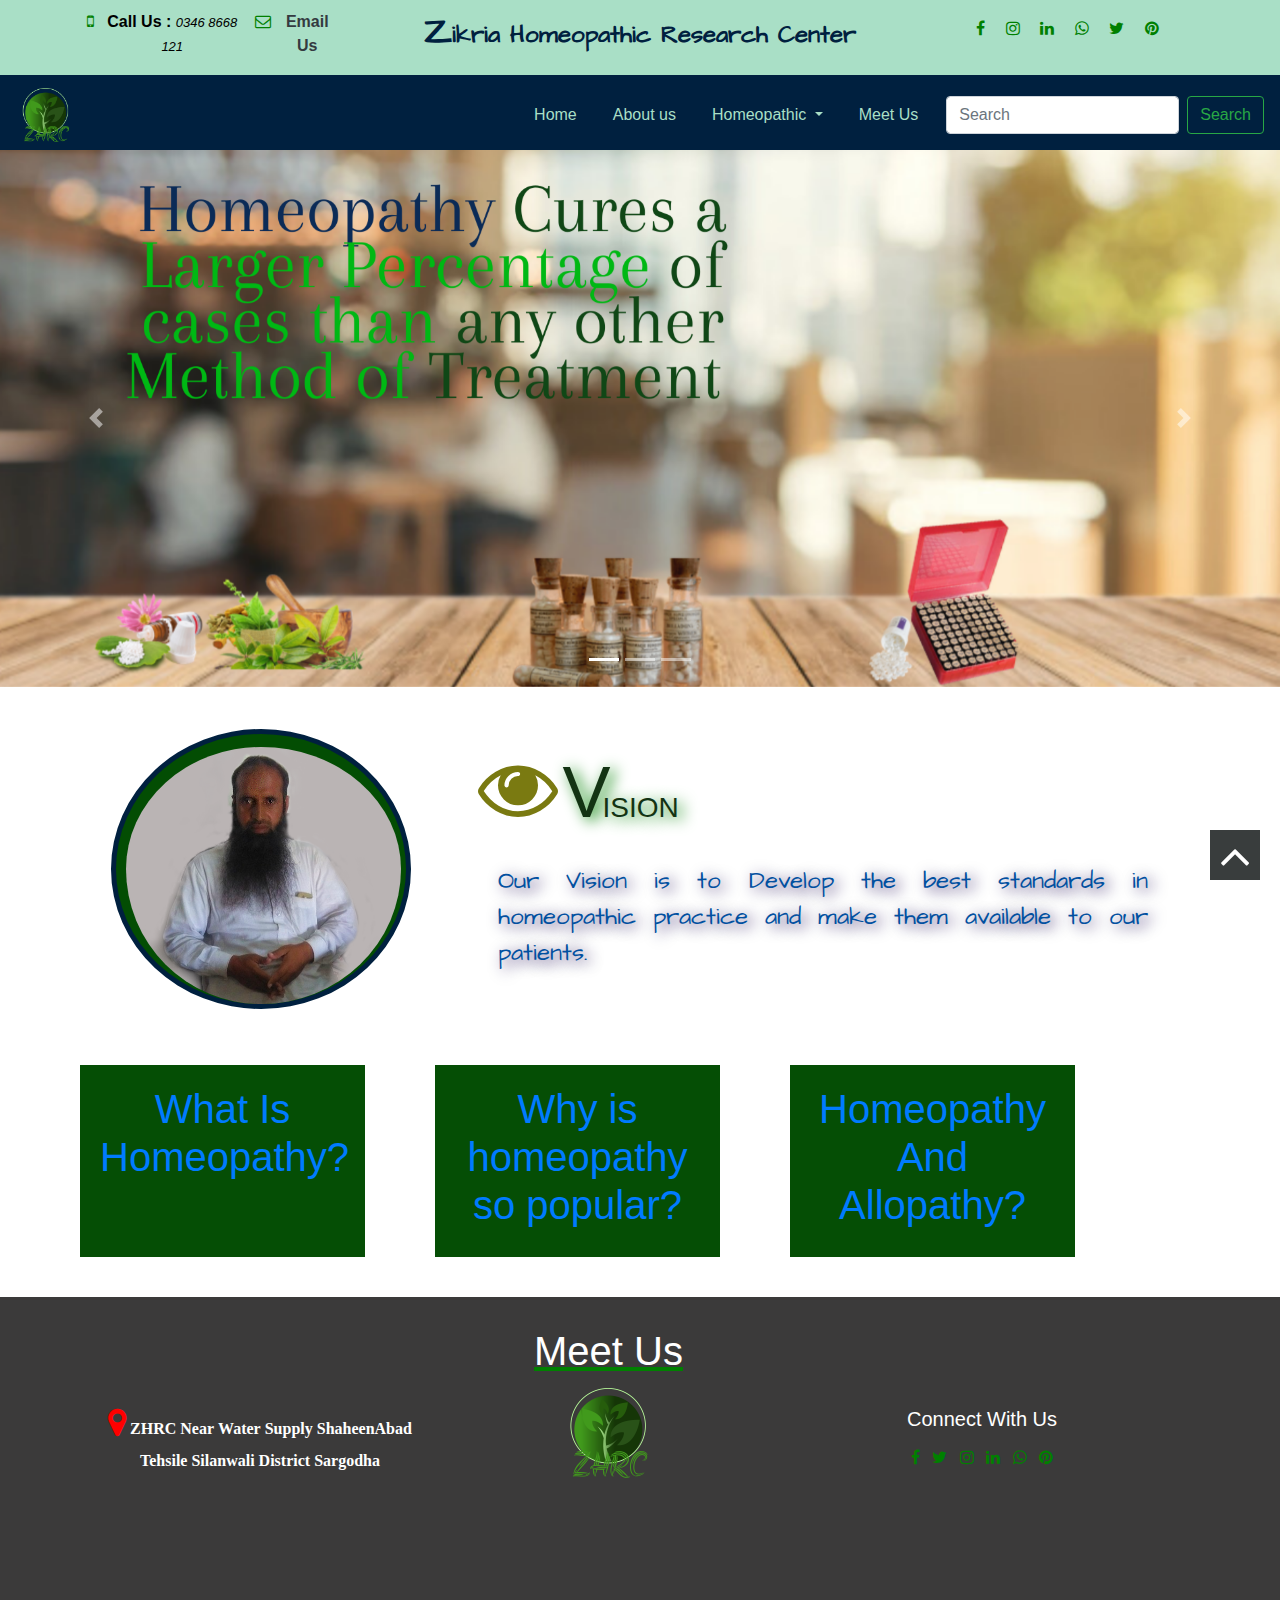
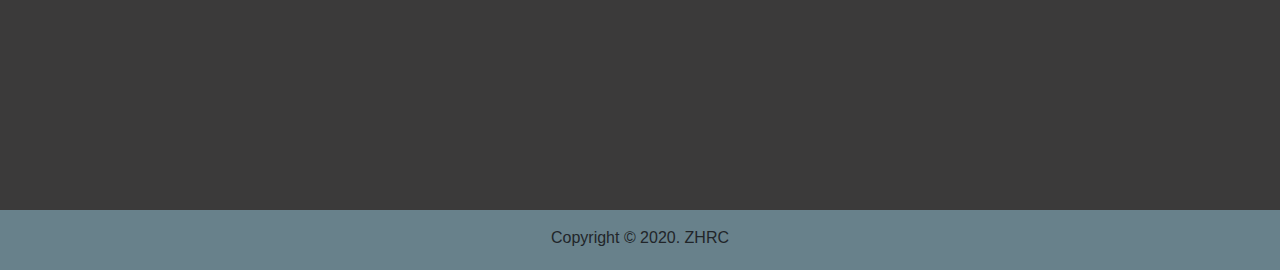
<file: index.html>
<!DOCTYPE html>
<html lang="en">

<head>
  <meta charset="UTF-8">
  <meta name="viewport" content="width=device-width, initial-scale=1.0">
  <title>Zikria Homeopathic Research Center</title>
  <link rel="stylesheet" href="css/bootstrap.min.css">
  <link rel="stylesheet" href="style.css">
  <link rel="stylesheet" href="css/font-awesome.min.css">
  <link href="https://fonts.googleapis.com/css2?family=Architects+Daughter&display=swap" rel="stylesheet">
</head>

<body>
  <div>
    <div class=" topbar">
      <div class=" container">
        <div class=" row">
          <div class=" col-md-3 d-inline-flex contact justify-content-center ">
            <i class=" fa fa-mobile-phone "></i>
            <p> Call Us : <span class="call-us"> 0346 8668 121 </span> </p>
            <i class=" fa fa-envelope-o ml-2  "></i>
            <a href="mailto:zikriamedicalpoint@gmail.com" class=" text-dark">
              <p>Email Us </p>
            </a>
          </div>
          <div class=" col-md-6">
            <h4 class=" intro-line"> Zikria Homeopathic Research Center </h4>
          </div>

          <div class=" col-md-3">
            <a href=""> <i class=" fa fa-facebook px-2"></i></a>
            <a href=""> <i class=" fa fa-instagram px-2"></i></a>
            <a href=""> <i class=" fa fa-linkedin px-2"></i></a>
            <a href=""> <i class=" fa fa-whatsapp px-2"></i></a>
            <a href=""> <i class=" fa fa-twitter px-2"></i></a>
            <a href=""> <i class=" fa fa-pinterest px-2"></i></a>



          </div>


        </div>


      </div>

    </div>
    <nav class="navbar navbar-expand-lg navbar-light bg-light sticky-top">
      <a class="navbar-brand " href="#"> <img src="Logo.png" alt="Logo" style="height: 60px;"></a>
      <button class="navbar-toggler" type="button" data-toggle="collapse" data-target="#navbarSupportedContent"
        aria-controls="navbarSupportedContent" aria-expanded="false" aria-label="Toggle navigation">
        <span class="navbar-toggler-icon"></span>
      </button>

      <div class="collapse navbar-collapse " id="navbarSupportedContent">
        <ul class="navbar-nav ml-auto   ">
          <li class="nav-item active">
            <a class="nav-link  " href="index.html">Home <span class="sr-only">(current)</span></a>
          </li>
          <li class="nav-item">
            <a class="nav-link  " href="#homeo12">About us</a>
          </li>
          <li class="nav-item dropdown">
            <a class="nav-link dropdown-toggle" href="#" id="navbarDropdown" role="button" data-toggle="dropdown"
              aria-haspopup="true" aria-expanded="false">
              Homeopathic
            </a>
            <div class="dropdown-menu" aria-labelledby="navbarDropdown">
              <a class="dropdown-item" href="homeopathy.html">What Is Homeopathy</a>
              <a class="dropdown-item" href="homeopathy.html#homeo3">Why is homeopathy so popular</a>
              <a class="dropdown-item" href="comparative study.html">Homeopathy And Allopathy</a>
            </div>
          </li>
          <li class="nav-item">
            <a class="nav-link  " href="#meet-uss">Meet Us</a>
          </li>
        </ul>
        <form class="form-inline my-2 my-lg-0">
          <input class="form-control mr-sm-2" type="search" placeholder="Search" aria-label="Search">
          <button class="btn btn-outline-success my-2 my-sm-0" type="submit">Search</button>
        </form>
      </div>
    </nav>

    <div id="carouselExampleCaptions" class="carousel slide" data-ride="carousel">
      <ol class="carousel-indicators">
        <li data-target="#carouselExampleCaptions" data-slide-to="0" class="active"></li>
        <li data-target="#carouselExampleCaptions" data-slide-to="1"></li>
        <li data-target="#carouselExampleCaptions" data-slide-to="2"></li>
      </ol>
      <div class="carousel-inner">
        <div class="carousel-item active">
          <img src="love and joy11.png" class="d-block w-100" alt="...">
          <div class="carousel-caption d-none d-md-block">

          </div>
        </div>
        <div class="carousel-item">
          <img src="Untitled design.png" class="d-block w-100" alt="...">
          <div class="carousel-caption d-none d-md-block">
            <h5>HOMEOPATHIC</h5>
            <p>The Most Complete Medical Science.</p>
          </div>
        </div>
        <div class="carousel-item">
          <img src="Untitled design 11.png" class="d-block w-100" alt="...">
          <div class="carousel-caption d-none d-md-block">
            <h5>HOMEOPATHIC</h5>
            <p>Is Made From Natural Substances.</p>
          </div>
        </div>
      </div>
      <a class="carousel-control-prev" href="#carouselExampleCaptions" role="button" data-slide="prev">
        <span class="carousel-control-prev-icon" aria-hidden="true"></span>
        <span class="sr-only">Previous</span>
      </a>
      <a class="carousel-control-next" href="#carouselExampleCaptions" role="button" data-slide="next">
        <span class="carousel-control-next-icon" aria-hidden="true"></span>
        <span class="sr-only">Next</span>
      </a>
    </div>
    <div class=" container">
      <div class=" row">
        <div class=" col-md-3 m-3 pt-3">
          <img class="Dr" src="Dr..png" alt="Doctor">
        </div>

        <div class=" col-md-8  m-3 pt-3" id="homeo12">
          <i class="fa fa-eye fa-5x" ></i>
          <h3 class="vision" ><span class="large">V</span>ISION</h3>

          <p class="my-vision"> Our Vision is to Develop the best standards in homeopathic practice and make them
            available to our patients. </p>
        </div>

      </div>

    </div >
  
    <div class=" container detail">
      <div class=" row ">

        <div class=" col-md-3  ab  ">
          <a href="homeopathy.html"> <h1>What Is Homeopathy?</h1></a>
        </div>

        <div class=" col-md-3  abc ">
          <a href="homeopathy.html#homeo3"><h1>Why is homeopathy so popular?</h1></a>

        </div>
        <div class=" col-md-3  abcd ">
         <a href="comparative study.html"> <h1>Homeopathy And Allopathy?</h1></a>

        </div>


      </div>

    </div>

    <div class="contect ">

      <div class=" container ">
        <div class=" row ">

          <div class=" col-md-4 map-map ">

            <i class=" fa fa-map-marker fa-2x "><span class=" map2"> ZHRC Near Water Supply ShaheenAbad Tehsile
                Silanwali District Sargodha </span> </i>

            <div>
              <iframe class="Map"
                src="https://www.google.com/maps/embed?pb=!1m18!1m12!1m3!1d31901.627821233647!2d72.61590243776217!3d31.92102304176264!2m3!1f0!2f0!3f0!3m2!1i1024!2i768!4f13.1!3m3!1m2!1s0x39217f578c928979%3A0xee970bc55db330aa!2sZIKRIA%20Homeopahic%20Research%20Center!5e0!3m2!1sen!2s!4v1591459171132!5m2!1sen!2s"
                width="600" height="450" frameborder="0" style="border:0;" allowfullscreen="" aria-hidden="false"
                tabindex="0"></iframe>
            </div>

          </div>

          <div class=" col-md-3 ml-3 mr-3 ">
            <h3 class=" meet-us" id="meet-uss">Meet Us</h3>
            <div class="End-logo  ">
              <img src="Logo.png" alt="" style="width: 100px;">

            </div>

          </div>

          <div class=" col-md-4 ">
            <div class="widgets  ">
              <h5 class="widget-title mb-10">Connect With Us</h5>

              <li class=" icon list-inline-item ">
                <a class="" href="#">
                  <i class="  fa fa-facebook    "></i>
                </a>
              </li>
              <li class=" icon list-inline-item ">
                <a class="" href="#">
                  <i class="fa fa-twitter "></i>
                </a>
              </li>
              <li class=" icon list-inline-item">
                <a class="" href="#">
                  <i class="fa fa-instagram "></i>
                </a>
              </li>
              <li class=" icon list-inline-item">
                <a class="" href="#">
                  <i class="fa fa-linkedin "></i>
                </a>
              </li>
              <li class=" icon list-inline-item">
                <a class="" href="#">
                  <i class="fa fa-whatsapp"></i>
                </a>
              </li>
              <li class=" icon list-inline-item">
                <a class="" href="#">
                  <i class="fa fa-pinterest "></i>
                </a>
              </li>
            </div>
          </div>

        </div>

      </div>

    </div>
    <div class=" footer">
      <div class=" container pt-3 pb-1">
          <div class=" row">
              <div class="col-md-12">
                  <p class="foot-note">Copyright © 2020. ZHRC </p>
      
              </div>
      
          </div>
      
      </div>

    <a class="go-to-top" href="#"> <i class=" fa fa-angle-up"></i></a>







  </div>






  <script src="https://code.jquery.com/jquery-3.5.1.slim.min.js"
    integrity="sha384-DfXdz2htPH0lsSSs5nCTpuj/zy4C+OGpamoFVy38MVBnE+IbbVYUew+OrCXaRkfj"
    crossorigin="anonymous"></script>
  <script src="https://cdn.jsdelivr.net/npm/popper.js@1.16.0/dist/umd/popper.min.js"
    integrity="sha384-Q6E9RHvbIyZFJoft+2mJbHaEWldlvI9IOYy5n3zV9zzTtmI3UksdQRVvoxMfooAo"
    crossorigin="anonymous"></script>
  <script src="https://stackpath.bootstrapcdn.com/bootstrap/4.5.0/js/bootstrap.min.js"
    integrity="sha384-OgVRvuATP1z7JjHLkuOU7Xw704+h835Lr+6QL9UvYjZE3Ipu6Tp75j7Bh/kR0JKI"
    crossorigin="anonymous"></script>
</body>

</html>
</file>
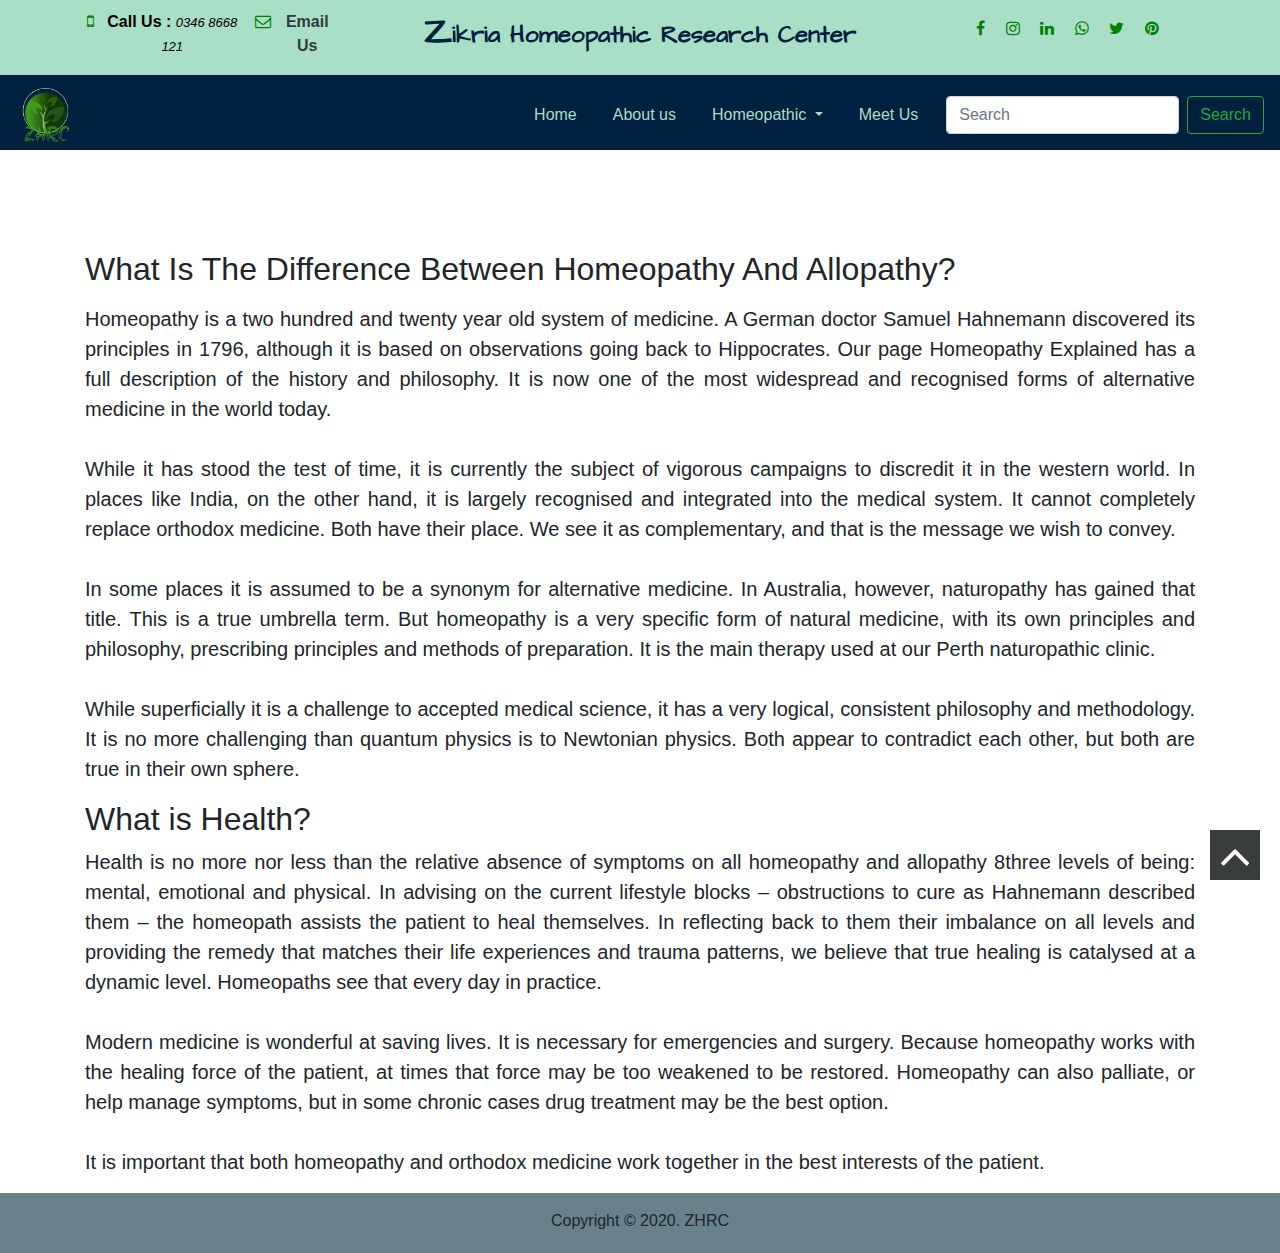
<file: comparative study.html>
<!DOCTYPE html>
<html lang="en">

<head>
    <meta charset="UTF-8">
    <meta name="viewport" content="width=device-width, initial-scale=1.0">
    <title> Homeopathy</title>
    <link rel="stylesheet" href="css/bootstrap.min.css">
    <link rel="stylesheet" href="style.css">
    <link rel="stylesheet" href="css/font-awesome.min.css">
    <link href="https://fonts.googleapis.com/css2?family=Architects+Daughter&display=swap" rel="stylesheet">
</head>

<body>
    <div>
        <div class=" topbar">
            <div class=" container">
                <div class=" row">
                    <div class=" col-md-3 d-inline-flex contact justify-content-center ">
                        <i class=" fa fa-mobile-phone "></i>
                        <p> Call Us : <span class="call-us"> 0346 8668 121 </span> </p>
                        <i class=" fa fa-envelope-o ml-2  "></i>
                        <a href="mailto:zikriamedicalpoint@gmail.com" class=" text-dark">
                            <p>Email Us </p>
                        </a>
                    </div>
                    <div class=" col-md-6">
                        <h4 class=" intro-line"> Zikria Homeopathic Research Center </h4>
                    </div>

                    <div class=" col-md-3">
                        <a href=""> <i class=" fa fa-facebook px-2"></i></a>
                        <a href=""> <i class=" fa fa-instagram px-2"></i></a>
                        <a href=""> <i class=" fa fa-linkedin px-2"></i></a>
                        <a href=""> <i class=" fa fa-whatsapp px-2"></i></a>
                        <a href=""> <i class=" fa fa-twitter px-2"></i></a>
                        <a href=""> <i class=" fa fa-pinterest px-2"></i></a>



                    </div>


                </div>


            </div>

        </div>
        <nav class="navbar navbar-expand-lg navbar-light bg-light sticky-top">
            <a class="navbar-brand " href="#"> <img src="Logo.png" alt="Logo" style="height: 60px;"></a>
            <button class="navbar-toggler" type="button" data-toggle="collapse" data-target="#navbarSupportedContent"
                aria-controls="navbarSupportedContent" aria-expanded="false" aria-label="Toggle navigation">
                <span class="navbar-toggler-icon"></span>
            </button>

            <div class="collapse navbar-collapse " id="navbarSupportedContent">
                <ul class="navbar-nav ml-auto   ">
                    <li class="nav-item active">
                        <a class="nav-link  " href="index.html">Home <span class="sr-only">(current)</span></a>
                    </li>
                    <li class="nav-item">
                        <a class="nav-link  " href="index.html#homeo12">About us</a>
                    </li>
                    <li class="nav-item dropdown">
                        <a class="nav-link dropdown-toggle" href="#" id="navbarDropdown" role="button"
                            data-toggle="dropdown" aria-haspopup="true" aria-expanded="false">
                            Homeopathic
                        </a>
                        <div class="dropdown-menu" aria-labelledby="navbarDropdown">
                            <a class="dropdown-item" href="homeopathy.html">What Is Homeopathy</a>
              <a class="dropdown-item" href="homeopathy.html#homeo3">Why is homeopathy so popular</a>
              <a class="dropdown-item" href="comparative study.html">Homeopathy And Allopathy</a>
                        </div>
                    </li>
                    <li class="nav-item">
                        <a class="nav-link  " href="index.html#meet-uss">Meet Us</a>
                    </li>
                </ul>
                <form class="form-inline my-2 my-lg-0">
                    <input class="form-control mr-sm-2" type="search" placeholder="Search" aria-label="Search">
                    <button class="btn btn-outline-success my-2 my-sm-0" type="submit">Search</button>
                </form>
            </div>
        </nav>
        <div class="comp">
            <div class=" container">
            <div class="row">
                <div class=" col-md-12">
                    <h2 class=" mb-3">What Is The Difference Between Homeopathy And Allopathy?</h2>
                    <p>Homeopathy is a two hundred and twenty year old system of medicine.  A German doctor Samuel Hahnemann discovered its principles in 1796, although it is based on observations going back to Hippocrates. Our page Homeopathy Explained has a full description of the history and philosophy. It is now one of the most widespread and recognised forms of alternative medicine in the world today. <br> <br>
                        While it has stood the test of time, it is currently the subject of vigorous campaigns  to discredit it in the western world. In places like India, on the other hand, it is largely recognised and integrated into the medical system. It cannot completely replace orthodox medicine. Both have their place. We see it as complementary, and that is the message we wish to convey. <br> <br>
                        In some places it is assumed to be a synonym for alternative medicine. In Australia, however, naturopathy has gained that title. This is a true umbrella term. But homeopathy is a very specific form of natural medicine, with its own principles and philosophy, prescribing principles and methods of preparation. It is the main therapy used at our Perth naturopathic clinic. <br><br>
                        While superficially it is a challenge to accepted medical science, it has a very logical, consistent philosophy and methodology. It is no more challenging than quantum physics is to Newtonian physics. Both appear to contradict each other, but both are true in their own sphere.
                    
                    </p>
                    <h2>What is Health?</h2>
                    <p>Health is no more nor less than the relative absence of symptoms on all homeopathy and allopathy 8three levels of being: mental, emotional and physical. In advising on the current lifestyle blocks – obstructions to cure as Hahnemann described them – the homeopath assists the patient to heal themselves. In reflecting back to them their imbalance on all levels and providing the remedy that matches their life experiences and trauma patterns, we believe that true healing is catalysed at a dynamic level. Homeopaths see that every day in practice. <br> <br>
                        Modern medicine is wonderful at saving lives. It is necessary for emergencies and surgery. Because homeopathy works with the healing force of the patient, at times that force may be too weakened to be restored. Homeopathy can also palliate, or help manage symptoms, but in some chronic cases drug treatment may be the best option. <br><br>
                        It is important that both homeopathy and orthodox medicine work together in the best interests of the patient.
                    </p>
                </div>
            </div>

            </div>

        </div>




        <div class=" footer">
            <div class=" container pt-3 pb-1">
                <div class=" row">
                    <div class="col-md-12">
                        <p class="foot-note">Copyright © 2020. ZHRC </p>

                    </div>

                </div>

            </div>

            <a class="go-to-top" href="#"> <i class=" fa fa-angle-up"></i></a>

        </div>

    </div>







    <script src="https://code.jquery.com/jquery-3.5.1.slim.min.js"
        integrity="sha384-DfXdz2htPH0lsSSs5nCTpuj/zy4C+OGpamoFVy38MVBnE+IbbVYUew+OrCXaRkfj"
        crossorigin="anonymous"></script>
    <script src="https://cdn.jsdelivr.net/npm/popper.js@1.16.0/dist/umd/popper.min.js"
        integrity="sha384-Q6E9RHvbIyZFJoft+2mJbHaEWldlvI9IOYy5n3zV9zzTtmI3UksdQRVvoxMfooAo"
        crossorigin="anonymous"></script>
    <script src="https://stackpath.bootstrapcdn.com/bootstrap/4.5.0/js/bootstrap.min.js"
        integrity="sha384-OgVRvuATP1z7JjHLkuOU7Xw704+h835Lr+6QL9UvYjZE3Ipu6Tp75j7Bh/kR0JKI"
        crossorigin="anonymous"></script>
</body>

</html>
</file>
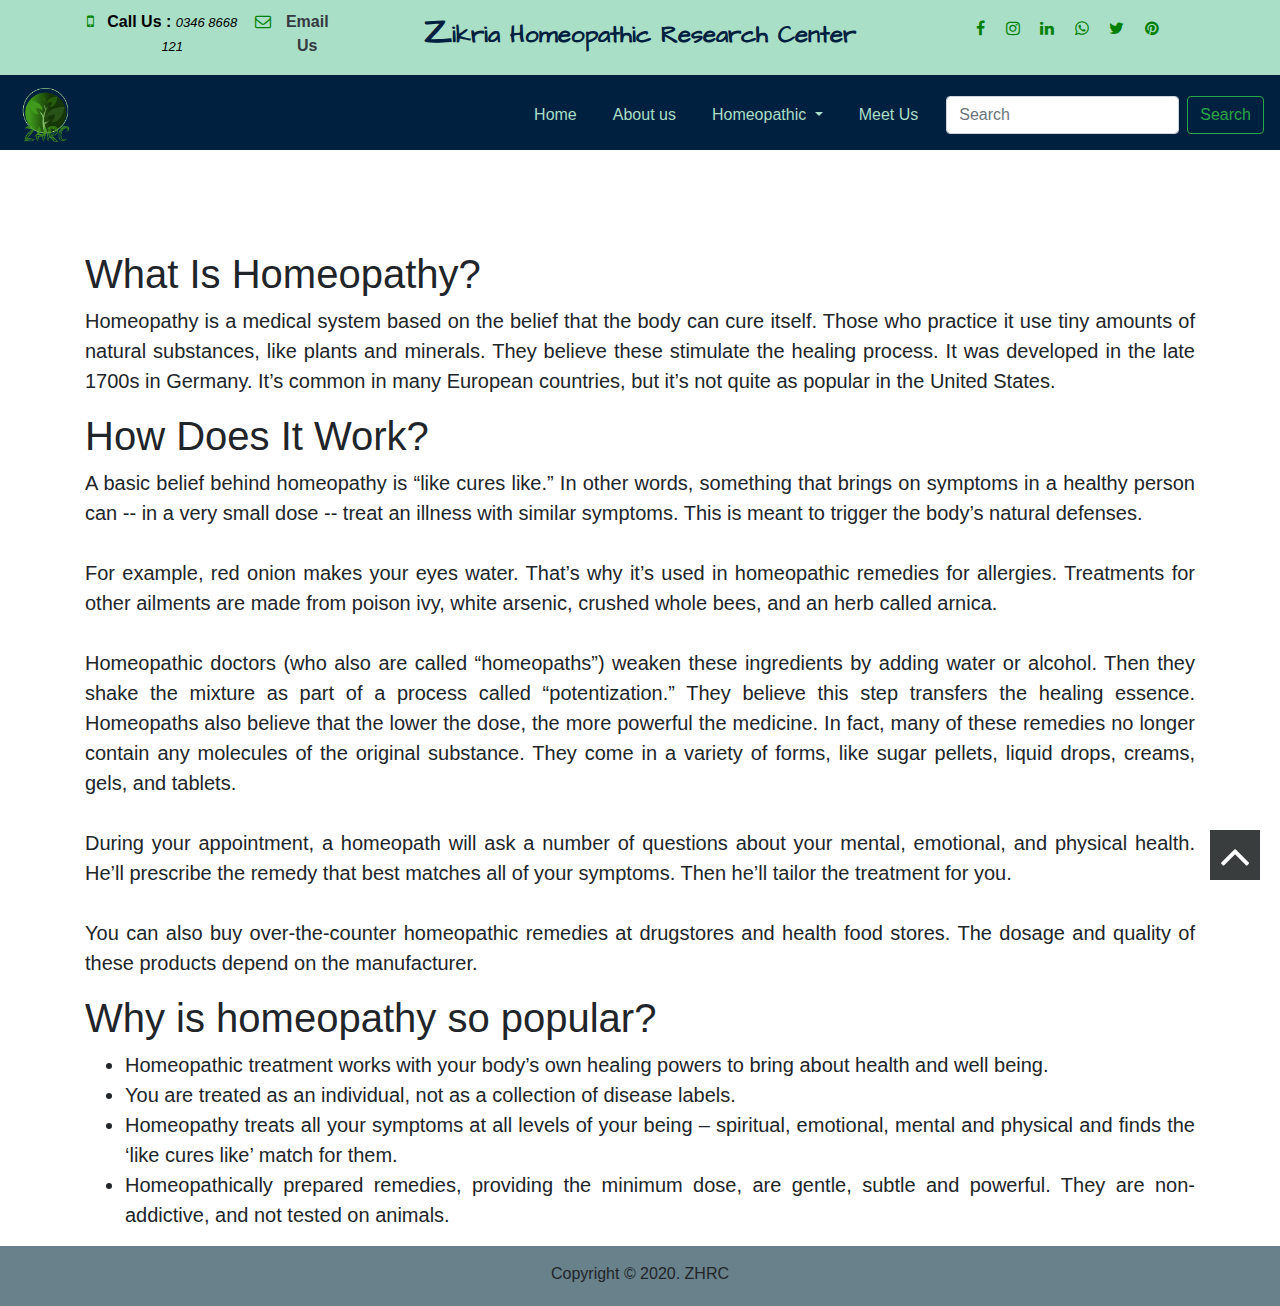
<file: homeopathy.html>
<!DOCTYPE html>
<html lang="en">

<head>
    <meta charset="UTF-8">
    <meta name="viewport" content="width=device-width, initial-scale=1.0">
    <title> Homeopathy</title>
    <link rel="stylesheet" href="css/bootstrap.min.css">
    <link rel="stylesheet" href="style.css">
    <link rel="stylesheet" href="css/font-awesome.min.css">
    <link href="https://fonts.googleapis.com/css2?family=Architects+Daughter&display=swap" rel="stylesheet">
</head>

<body>
    <div>
        <div class=" topbar">
            <div class=" container">
                <div class=" row">
                    <div class=" col-md-3 d-inline-flex contact justify-content-center ">
                        <i class=" fa fa-mobile-phone "></i>
                        <p> Call Us : <span class="call-us"> 0346 8668 121 </span> </p>
                        <i class=" fa fa-envelope-o ml-2  "></i>
                        <a href="mailto:zikriamedicalpoint@gmail.com" class=" text-dark">
                            <p>Email Us </p>
                        </a>
                    </div>
                    <div class=" col-md-6">
                        <h4 class=" intro-line"> Zikria Homeopathic Research Center </h4>
                    </div>

                    <div class=" col-md-3">
                        <a href=""> <i class=" fa fa-facebook px-2"></i></a>
                        <a href=""> <i class=" fa fa-instagram px-2"></i></a>
                        <a href=""> <i class=" fa fa-linkedin px-2"></i></a>
                        <a href=""> <i class=" fa fa-whatsapp px-2"></i></a>
                        <a href=""> <i class=" fa fa-twitter px-2"></i></a>
                        <a href=""> <i class=" fa fa-pinterest px-2"></i></a>



                    </div>


                </div>


            </div>

        </div>
        <nav class="navbar navbar-expand-lg navbar-light bg-light sticky-top">
            <a class="navbar-brand " href="#"> <img src="Logo.png" alt="Logo" style="height: 60px;"></a>
            <button class="navbar-toggler" type="button" data-toggle="collapse" data-target="#navbarSupportedContent"
                aria-controls="navbarSupportedContent" aria-expanded="false" aria-label="Toggle navigation">
                <span class="navbar-toggler-icon"></span>
            </button>

            <div class="collapse navbar-collapse " id="navbarSupportedContent">
                <ul class="navbar-nav ml-auto   ">
                    <li class="nav-item active">
                        <a class="nav-link  " href="index.html">Home <span class="sr-only">(current)</span></a>
                    </li>
                    <li class="nav-item">
                        <a class="nav-link  " href="index.html#homeo12">About us</a>
                    </li>
                    <li class="nav-item dropdown">
                        <a class="nav-link dropdown-toggle" href="#" id="navbarDropdown" role="button"
                            data-toggle="dropdown" aria-haspopup="true" aria-expanded="false">
                            Homeopathic
                        </a>
                        <div class="dropdown-menu" aria-labelledby="navbarDropdown">
                            <a class="dropdown-item" href="homeopathy.html">What Is Homeopathy</a>
                            <a class="dropdown-item" href="homeopathy.html#homeo3">Why is homeopathy so popular</a>
                            <a class="dropdown-item" href="comparative study.html">Homeopathy And Allopathy</a>
                        </div>
                    </li>
                    <li class="nav-item">
                        <a class="nav-link  " href="index.html#meet-uss">Meet Us</a>
                    </li>
                </ul>
                <form class="form-inline my-2 my-lg-0">
                    <input class="form-control mr-sm-2" type="search" placeholder="Search" aria-label="Search">
                    <button class="btn btn-outline-success my-2 my-sm-0" type="submit">Search</button>
                </form>
            </div>
        </nav>
        <div class="homeopathy">
            <div class=" container">
                <div class=" row">
                    <div class=" col-md-12">
                        <h1 >What Is Homeopathy?</h1>
                        <p>Homeopathy is a medical system based on the belief that the body can cure itself. Those who
                            practice it use tiny amounts of natural substances, like plants and minerals. They believe
                            these
                            stimulate the healing process.
                            It was developed in the late 1700s in Germany. It’s common in many European countries, but
                            it’s
                            not quite as popular in the United States.
                        </p>

                        <h1>How Does It Work?</h1>
                        <p>A basic belief behind homeopathy is “like cures like.” In other words, something that brings
                            on
                            symptoms in a healthy person can -- in a very small dose -- treat an illness with similar
                            symptoms. This is meant to trigger the body’s natural defenses. <br> <br>
                            For example, red onion makes your eyes water. That’s why it’s used in homeopathic remedies
                            for
                            allergies. Treatments for other ailments are made from poison ivy, white arsenic, crushed
                            whole
                            bees, and an herb called arnica. <br> <br>

                            Homeopathic doctors (who also are called “homeopaths”) weaken these ingredients by adding
                            water
                            or alcohol. Then they shake the mixture as part of a process called “potentization.” They
                            believe this step transfers the healing essence. Homeopaths also believe that the lower the
                            dose, the more powerful the medicine. In fact, many of these remedies no longer contain any
                            molecules of the original substance. They come in a variety of forms, like sugar pellets,
                            liquid
                            drops, creams, gels, and tablets. <br> <br>
                            During your appointment, a homeopath will ask a number of questions about your mental,
                            emotional, and physical health. He’ll prescribe the remedy that best matches all of your
                            symptoms. Then he’ll tailor the treatment for you. <br> <br>

                            You can also buy over-the-counter homeopathic remedies at drugstores and health food stores.
                            The
                            dosage and quality of these products depend on the manufacturer.

                        </p>

                        <h1 id="homeo3">Why is homeopathy so popular?</h1>
                        <ul>
                            <li>Homeopathic treatment works with your body’s own healing powers to bring about health
                                and
                                well being.</li>
                            <li>You are treated as an individual, not as a collection of disease labels.</li>
                            <li>Homeopathy treats all your symptoms at all levels of your being – spiritual, emotional,
                                mental and physical and finds the ‘like cures like’ match for them.</li>
                            <li>Homeopathically prepared remedies, providing the minimum dose, are gentle, subtle and
                                powerful. They are non-addictive, and not tested on animals.</li>
                        </ul>
                    </div>
                </div>
            </div>


        </div>




        <div class=" footer">
            <div class=" container pt-3 pb-1">
                <div class=" row">
                    <div class="col-md-12">
                        <p class="foot-note">Copyright © 2020. ZHRC </p>

                    </div>

                </div>

            </div>

            <a class="go-to-top" href="#"> <i class=" fa fa-angle-up"></i></a>

        </div>

    </div>







    <script src="https://code.jquery.com/jquery-3.5.1.slim.min.js"
        integrity="sha384-DfXdz2htPH0lsSSs5nCTpuj/zy4C+OGpamoFVy38MVBnE+IbbVYUew+OrCXaRkfj"
        crossorigin="anonymous"></script>
    <script src="https://cdn.jsdelivr.net/npm/popper.js@1.16.0/dist/umd/popper.min.js"
        integrity="sha384-Q6E9RHvbIyZFJoft+2mJbHaEWldlvI9IOYy5n3zV9zzTtmI3UksdQRVvoxMfooAo"
        crossorigin="anonymous"></script>
    <script src="https://stackpath.bootstrapcdn.com/bootstrap/4.5.0/js/bootstrap.min.js"
        integrity="sha384-OgVRvuATP1z7JjHLkuOU7Xw704+h835Lr+6QL9UvYjZE3Ipu6Tp75j7Bh/kR0JKI"
        crossorigin="anonymous"></script>
</body>

</html>
</file>
<file: style.css>
.topbar{
text-align: center;
background-color: rgb(169, 223, 198);
padding-top: 10px;
padding-bottom: 1px;
color: black;
}
.intro-line{
    font-family: 'Architects Daughter', cursive;
    font-weight: bold;
    color: #00203FFF;

}
.intro-line:first-letter{
    font-size: 36px;
}
 
.call-us{
    font-style: italic;
    font-size: 13px;
    font-weight: normal;
}
.fa-mobile-phone, .fa-envelope-o {
     margin-top: 3px;
     margin-left: 2px;
     margin-right: 3px;
     color: green;


}
 
.contact{
    font-weight: bold;
}
.fa-facebook, .fa-instagram, .fa-twitter, .fa-pinterest, .fa-linkedin, .fa-whatsapp{
    color: green ;
    margin-top: 10px;
}
.fa-facebook:hover, .fa-instagram:hover, .fa-twitter:hover, .fa-pinterest:hover, .fa-linkedin:hover, .fa-whatsapp:hover{
    background-color: rgba(9, 48, 85, 0.192);

}
.navbar{
    background-color: #00203FFF !important;
    padding-bottom: 0%;
    padding-top: 5px;
}

.nav-link{
    color: rgb(169, 223, 198) !important;
} 

.navbar a {
    margin-right: 20px;
    
    
}
.collapse a:hover{
    background-color: green;
    padding: 3%;
}
.Dr{
    width: 300px;
    margin: 10px;
    border: 5px solid #00203FFF;
    border-radius: 50%;
    padding-top: 13px;
    padding-right: 5px;
    padding-left: 10px;
    background: rgb(3, 77, 3);
}
.vision{
    margin-top: 30px;
    display: inline-block;
    color: rgb(19, 51, 19);
    text-shadow: 5px 3px 15px green;
}
.large{
    font-size: 72px;
    letter-spacing: -0.5rem;

}
.fa-eye{
  color: rgb(122, 122, 17);
  margin-left: 60px;

}
.my-vision{
    margin-top: 20px;
    margin-left: 80px;
    color: rgb(1, 80, 160);
    font-size: 24px;
    text-shadow: 5px 3px 15px rgb(28, 4, 82);
    font-family: 'Architects Daughter', cursive;
    text-align: justify;
    word-spacing: -1px;

}
.fa-map-marker{
    color: red;
}
.Map{
    width: 300px;
    height: 300px;
    border-radius: 20px;
    padding-top: 10px;
}
.map2{
    font-size: 16px;
    font-weight: bold;
    color: white;
}
.map-map{
    
    margin-top: 50px;
    padding: 30px;
}

.contect{
    background-color: rgb(59, 58, 58);
    margin-top: 40px;
    padding-top: 30px;
    text-align: center;
    color: white;
}
.meet-us{
    text-decoration:underline green;
    font-size: 40px;
}
.widgets{
    margin-top: 50px;
    margin-right: 0px;
    margin-left: 50px;
    padding: 30px;
}
.footer{
    text-align: center;
    background-color: rgba(53, 86, 99, 0.747);
}
.homeopathy{
    margin-top: 50px;
    padding-top: 50px;
    text-align: center;
    text-align: justify;
    font-size: 20px;
}
.comp{
    margin-top: 50px;
    padding-top: 50px;
    text-align: center;
    text-align: justify;
    font-size: 20px;

}
.detail{
    text-align: center;
  
}
.ab{
    margin-top:30px ;
    margin-right: 50px;
    margin-left: 10px;
    padding: 20px;
    background-color: rgb(5, 78, 5);
}
.abc{
    margin-top:30px ;
    margin-right: 50px;
    margin-left: 20px;
    padding: 20px;
    background-color: rgb(5, 78, 5);
}
.abcd{
    margin-top:30px ;
    margin-right: 50px;
    margin-left: 20px;
    padding: 20px;
    background-color: rgb(5, 78, 5);
    
}
.go-to-top{
    color:white;
    position: fixed;
    bottom: 20px;
    right: 20px;
    width: 50px;
    height: 50px;
    background: rgb(57, 61, 61);

    text-decoration: none;
    text-align: center;
    font-size: 50px;
    line-height: 20px;
}
</file>
